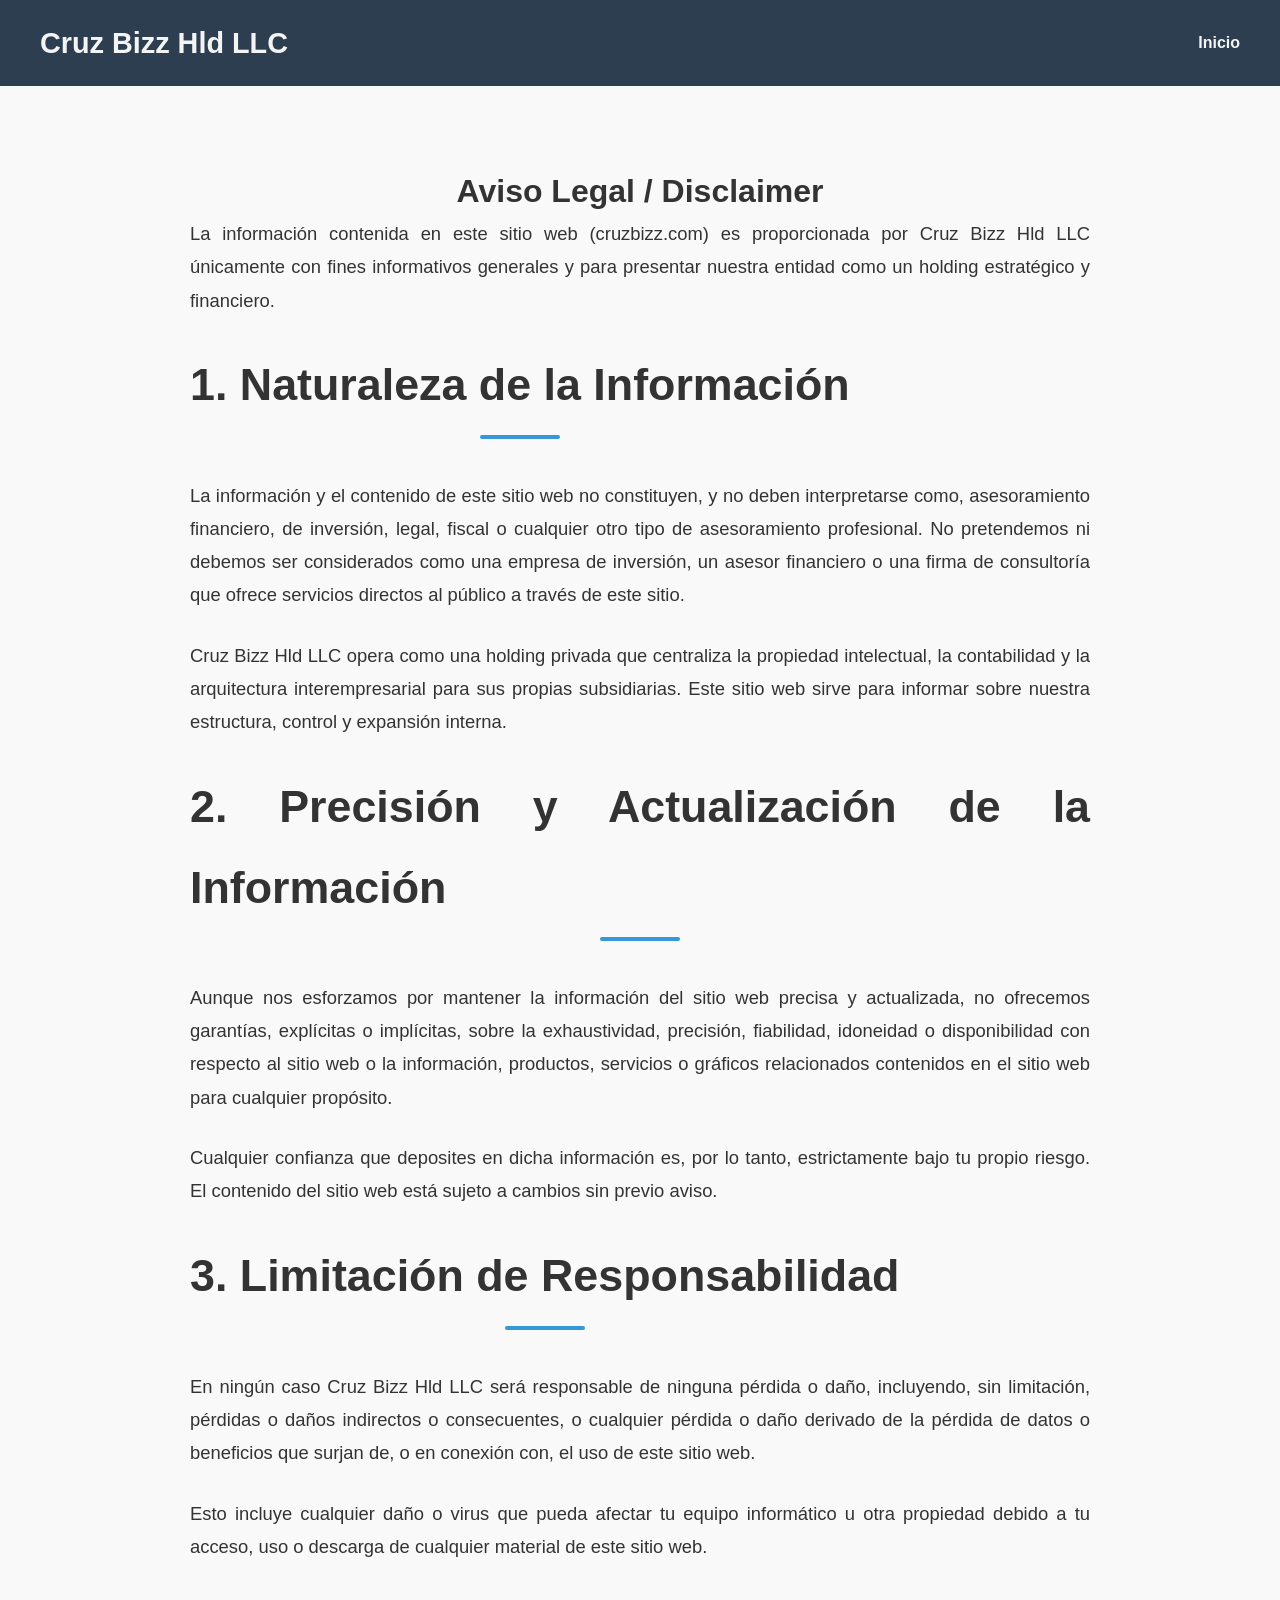
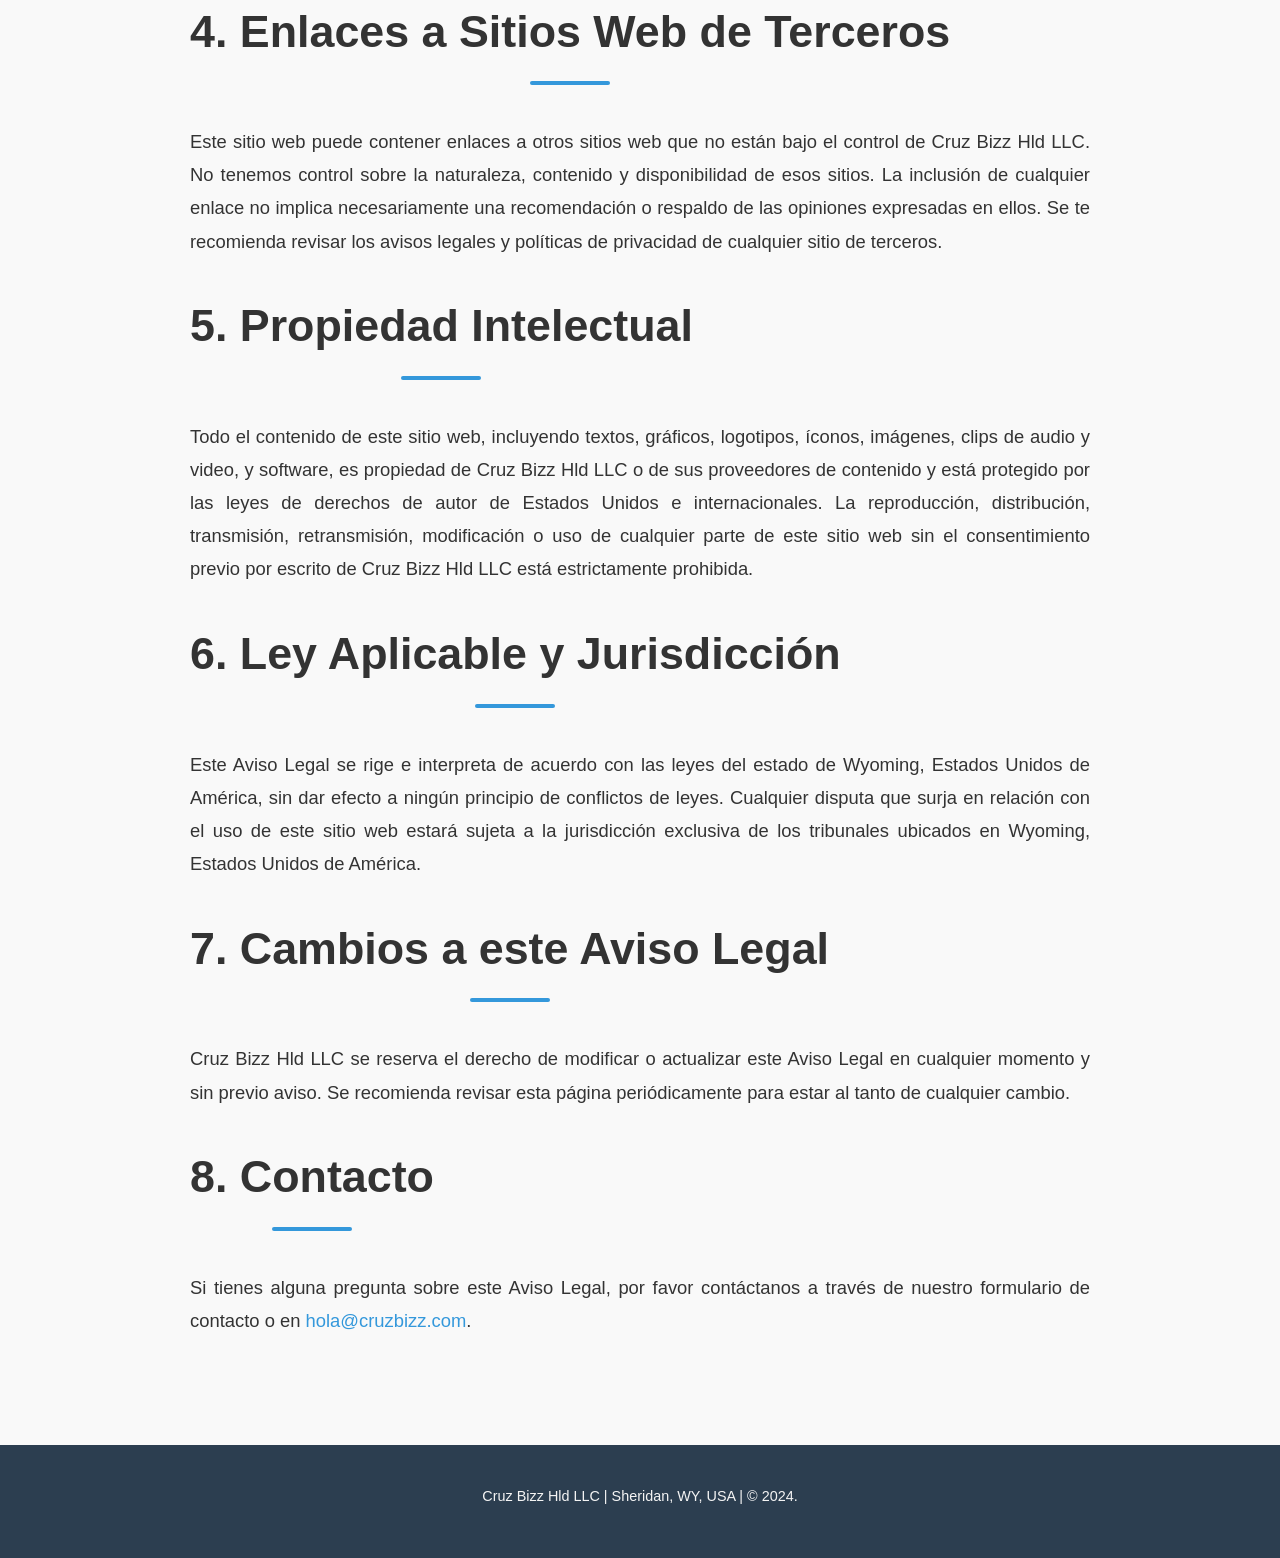
<file: aviso-legal.html>
<!DOCTYPE html>
<html lang="es">
<head>
    <meta charset="UTF-8">
    <meta name="viewport" content="width=device-width, initial-scale=1.0">
    <title>Aviso Legal - Cruz Bizz Hld LLC</title>
    <meta name="description" content="Aviso Legal de Cruz Bizz Hld LLC." />
    <link rel="stylesheet" href="style.css">
</head>
<body>
    <header class="subpage-header">
        <div class="hero-nombre">Cruz Bizz Hld LLC</div>
        <nav>
            <a href="index.html" class="home-link">Inicio</a>
        </nav>
    </header>
    <main class="section">
        <h1>Aviso Legal / Disclaimer</h1>
        <div class="content-wrapper">
            <p>La información contenida en este sitio web (cruzbizz.com) es proporcionada por Cruz Bizz Hld LLC únicamente con fines informativos generales y para presentar nuestra entidad como un holding estratégico y financiero.</p>
            <h2>1. Naturaleza de la Información</h2>
            <p>La información y el contenido de este sitio web no constituyen, y no deben interpretarse como, asesoramiento financiero, de inversión, legal, fiscal o cualquier otro tipo de asesoramiento profesional. No pretendemos ni debemos ser considerados como una empresa de inversión, un asesor financiero o una firma de consultoría que ofrece servicios directos al público a través de este sitio.</p>
            <p>Cruz Bizz Hld LLC opera como una holding privada que centraliza la propiedad intelectual, la contabilidad y la arquitectura interempresarial para sus propias subsidiarias. Este sitio web sirve para informar sobre nuestra estructura, control y expansión interna.</p>
            <h2>2. Precisión y Actualización de la Información</h2>
            <p>Aunque nos esforzamos por mantener la información del sitio web precisa y actualizada, no ofrecemos garantías, explícitas o implícitas, sobre la exhaustividad, precisión, fiabilidad, idoneidad o disponibilidad con respecto al sitio web o la información, productos, servicios o gráficos relacionados contenidos en el sitio web para cualquier propósito.</p>
            <p>Cualquier confianza que deposites en dicha información es, por lo tanto, estrictamente bajo tu propio riesgo. El contenido del sitio web está sujeto a cambios sin previo aviso.</p>
            <h2>3. Limitación de Responsabilidad</h2>
            <p>En ningún caso Cruz Bizz Hld LLC será responsable de ninguna pérdida o daño, incluyendo, sin limitación, pérdidas o daños indirectos o consecuentes, o cualquier pérdida o daño derivado de la pérdida de datos o beneficios que surjan de, o en conexión con, el uso de este sitio web.</p>
            <p>Esto incluye cualquier daño o virus que pueda afectar tu equipo informático u otra propiedad debido a tu acceso, uso o descarga de cualquier material de este sitio web.</p>
            <h2>4. Enlaces a Sitios Web de Terceros</h2>
            <p>Este sitio web puede contener enlaces a otros sitios web que no están bajo el control de Cruz Bizz Hld LLC. No tenemos control sobre la naturaleza, contenido y disponibilidad de esos sitios. La inclusión de cualquier enlace no implica necesariamente una recomendación o respaldo de las opiniones expresadas en ellos. Se te recomienda revisar los avisos legales y políticas de privacidad de cualquier sitio de terceros.</p>
            <h2>5. Propiedad Intelectual</h2>
            <p>Todo el contenido de este sitio web, incluyendo textos, gráficos, logotipos, íconos, imágenes, clips de audio y video, y software, es propiedad de Cruz Bizz Hld LLC o de sus proveedores de contenido y está protegido por las leyes de derechos de autor de Estados Unidos e internacionales. La reproducción, distribución, transmisión, retransmisión, modificación o uso de cualquier parte de este sitio web sin el consentimiento previo por escrito de Cruz Bizz Hld LLC está estrictamente prohibida.</p>
            <h2>6. Ley Aplicable y Jurisdicción</h2>
            <p>Este Aviso Legal se rige e interpreta de acuerdo con las leyes del estado de Wyoming, Estados Unidos de América, sin dar efecto a ningún principio de conflictos de leyes. Cualquier disputa que surja en relación con el uso de este sitio web estará sujeta a la jurisdicción exclusiva de los tribunales ubicados en Wyoming, Estados Unidos de América.</p>
            <h2>7. Cambios a este Aviso Legal</h2>
            <p>Cruz Bizz Hld LLC se reserva el derecho de modificar o actualizar este Aviso Legal en cualquier momento y sin previo aviso. Se recomienda revisar esta página periódicamente para estar al tanto de cualquier cambio.</p>
            <h2>8. Contacto</h2>
            <p>Si tienes alguna pregunta sobre este Aviso Legal, por favor contáctanos a través de nuestro formulario de contacto o en <a href="mailto:hola@cruzbizz.com">hola@cruzbizz.com</a>.</p>
        </div>
    </main>
    <footer>
        <p>Cruz Bizz Hld LLC | Sheridan, WY, USA | &copy; 2024.</p>
    </footer>
</body>
</html>
</file>
<file: style.css>
/* Variables CSS para una gestión más fácil de colores y fuentes */
:root {
    --primary-color: #2c3e50; /* Azul oscuro muy corporativo */
    --secondary-color: #3498db; /* Azul corporativo un poco más claro */
    --accent-color: #27ae60; /* Un verde sutil para acentos o éxito */
    --text-color: #333;
    --light-text-color: #f4f4f4;
    --bg-light: #f9f9f9;
    --bg-dark: #2c3e50; /* Mantener el azul oscuro para fondos */
    --box-shadow-light: 0 4px 8px rgba(0, 0, 0, 0.05); /* Sombras más suaves */
    --box-shadow-dark: 0 8px 16px rgba(0, 0, 0, 0.1);
    --debug-lang-selector: transparent; /* rgba(0, 255, 0, 0.2); */
}

/* Reset básico */
* {
    margin: 0;
    padding: 0;
    box-sizing: border-box;
}

body {
    font-family: 'Arial', sans-serif;
    line-height: 1.6;
    color: var(--text-color);
    background: var(--bg-light);
    overflow-x: hidden; /* Evitar scroll horizontal */
}

a {
    text-decoration: none;
    color: var(--secondary-color);
}

ul {
    list-style: none;
}

/* --------------------
   Sección Hero
   -------------------- */
.hero {
    /* Fondo con imagen, adaptable y fija */
    background-image: url('fondo-hero.png'); /* Asegúrate de que 'fondo-hero.png' esté en la misma carpeta */
    background-size: cover; /* Cubre todo el área */
    background-position: center center; /* Centra la imagen */
    background-repeat: no-repeat;
    background-attachment: fixed; /* Imagen de fondo fija */
    height: 100vh; /* Altura de pantalla completa */
    color: var(--light-text-color);
    display: flex;
    justify-content: center;
    align-items: center; /* Centra verticalmente el contenido */
    position: relative;
    overflow: hidden; /* Asegura que el contenido no se salga */
    background-color: var(--debug-hero); /* Color de depuración */
}

/* Superposición oscura para el hero */
.hero-overlay {
    position: absolute;
    top: 0;
    left: 0;
    width: 100%;
    height: 100%;
    background-color: rgba(0, 0, 0, 0.5); /* Oscurecimiento semi-transparente */
    z-index: 1; /* Asegura que la superposición esté detrás del contenido pero sobre el fondo */
}

.hero-container {
    position: relative; /* Para que el contenido esté sobre la superposición */
    z-index: 2;
    width: 100%;
    max-width: 1200px; /* Ancho máximo para el contenido */
    min-height: 100%; /* Permite que el contenedor ocupe al menos toda la altura, pero se adapta si el contenido es más pequeño */
    padding: 20px 40px; /* Espaciado interno */
    display: flex;
    flex-direction: column;
    justify-content: space-between; /* Espacia el top y el body */
    align-items: center; /* Centra el contenido horizontalmente */
    background-color: var(--debug-hero-container); /* Color de depuración */
}

/* Bloque superior del hero: Nombre - Logo - Navbar */
.hero-top {
    width: 100%;
    display: flex;
    justify-content: space-between;
    align-items: center;
    padding-top: 20px; /* Un poco de padding arriba */
    background-color: var(--debug-hero-top); /* Color de depuración */
}

.hero-nombre {
    font-weight: bold;
    font-size: 1.8rem;
    background-color: var(--debug-hero-nombre); /* Color de depuración */
}

.hero-logo img {
    height: 40px; /* Tamaño del logo */
    vertical-align: middle; /* Alineación vertical */
    background-color: var(--debug-hero-logo); /* Color de depuración */
}

.hero-navbar .nav-links {
    display: flex;
    gap: 30px;
    background-color: var(--debug-hero-navbar); /* Color de depuración */
}

.hero-navbar .nav-links a {
    color: var(--light-text-color);
    font-weight: bold;
    transition: color 0.3s ease;
}

.hero-navbar .nav-links a:hover {
    color: var(--accent-color); /* Cambio de color al pasar el ratón */
}

/* Encabezado para páginas secundarias */
.subpage-header {
    background: var(--bg-dark);
    color: var(--light-text-color);
    padding: 20px 40px;
    display: flex;
    justify-content: space-between;
    align-items: center;
}

.home-link {
    color: var(--light-text-color);
    font-weight: bold;
}

.home-link:hover {
    color: var(--accent-color);
}

/* Bloque central del hero: Título y subtítulo */
.hero-body {
    flex-grow: 1; /* Permite que este contenedor ocupe el espacio restante */
    display: flex;
    flex-direction: column;
    justify-content: center; /* Centra verticalmente el contenido dentro de hero-body */
    align-items: flex-start; /* Alinea el texto a la izquierda */
    width: 100%;
    max-width: 700px; /* Ancho máximo del texto */
    text-align: left;
    /* Se eliminó margin-top: -50px; para evitar la superposición al reducir la altura */
    background-color: var(--debug-hero-body); /* Color de depuración */
}

.hero-body h1 {
    font-size: clamp(2.5rem, 5vw + 1rem, 3.8rem);
    margin-bottom: 20px;
    line-height: 1.2;
}

.hero-body p {
    font-size: clamp(1rem, 2.5vw + 0.5rem, 1.3rem);
    margin-bottom: 40px;
    max-width: 600px; /* Limita el ancho del párrafo */
}

.btn-primary {
    display: inline-block;
    background: var(--accent-color);
    color: var(--light-text-color);
    padding: 15px 30px;
    border-radius: 50px;
    font-weight: bold;
    transition: all 0.3s ease;
    box-shadow: var(--box-shadow-dark);
}

.btn-primary:hover {
    transform: translateY(-3px);
    box-shadow: 0 10px 20px rgba(0, 0, 0, 0.2);
}

/* --------------------
   Secciones Generales
   -------------------- */
.section {
    padding: 80px 50px;
    text-align: center;
    background: var(--bg-light);
    transition: background 0.5s ease;
    -webkit-backface-visibility: hidden;
    backface-visibility: hidden;
}

.section h2 {
    font-size: 2.8rem;
    margin-bottom: 40px;
    position: relative;
    display: inline-block;
}

.section h2::after {
    content: '';
    display: block;
    width: 80px;
    height: 4px;
    background: var(--secondary-color);
    margin: 10px auto 0;
    border-radius: 2px;
}

.content-wrapper {
    max-width: 900px;
    margin: 0 auto;
    text-align: justify;
    font-size: 1.15rem;
    line-height: 1.8;
}

.content-wrapper p {
    margin-bottom: 1.5em;
}

/* Sección Servicios (Portafolio) */
.services-grid {
    display: grid;
    grid-template-columns: repeat(auto-fit, minmax(280px, 1fr));
    gap: 30px;
    max-width: 1200px;
    margin: 0 auto;
}

.service-item {
    background: #fff;
    padding: 30px;
    border-radius: 10px;
    box-shadow: var(--box-shadow-light);
    transition: transform 0.3s ease, box-shadow 0.3s ease;
    text-align: center;
}

.service-item:hover {
    transform: translateY(-10px);
    box-shadow: 0 12px 24px rgba(0, 0, 0, 0.1);
}

.service-item .icon-large {
    font-size: 3.5rem;
    color: var(--secondary-color);
    margin-bottom: 20px;
    display: block;
}

.service-item h3 {
    font-size: 1.6rem;
    margin-bottom: 10px;
    color: var(--primary-color);
}

.service-item p {
    font-size: 1rem;
    color: var(--text-color);
}

/* Sección con gradiente de fondo (Portafolio) */
.section.bg-gradient {
    background: linear-gradient(45deg, var(--primary-color), var(--bg-dark));
    color: var(--light-text-color);
}

/* Contacto */
.contact-email {
    font-size: 1.5rem;
    font-weight: bold;
    margin-top: 30px;
}

.contact-email a {
    color: var(--primary-color);
    transition: color 0.3s ease;
}

.contact-email a:hover {
    color: var(--secondary-color);
}

/* Pie de página */
footer {
    background: var(--bg-dark);
    color: var(--light-text-color);
    text-align: center;
    padding: 40px 20px;
    font-size: 0.9rem;
}

footer p {
    margin-bottom: 10px;
}

.legal-links a {
    text-decoration: underline;
    color: var(--light-text-color);
}

/* --------------------
   Botón de "volver arriba"
   -------------------- */
.scroll-top {
    position: fixed;
    bottom: 30px;
    right: 30px;
    font-size: 1.5rem;
    background-color: var(--primary-color);
    color: whitesmoke;
    padding: 12px 14px;
    border-radius: 50%;
    box-shadow: 0 4px 8px rgba(0,0,0,0.2);
    cursor: pointer;
    z-index: 1000;
    opacity: 0;
    visibility: hidden;
    transition: opacity 0.3s ease, visibility 0.3s ease;
}

.scroll-top.show {
    opacity: 1;
    visibility: visible;
}

/* --------------------
   Animaciones CSS
   -------------------- */
@keyframes fadeIn {
    from { opacity: 0; transform: translateY(40px); }
    to { opacity: 1; transform: translateY(0); }
}

@keyframes slideInUp {
    from { opacity: 0; transform: translateY(80px); }
    to { opacity: 1; transform: translateY(0); }
}

/* Clases para aplicar con JavaScript */
.fade-in.animate {
    animation: fadeIn 1.2s ease-out forwards;
}

.slide-up.animate {
    animation: slideInUp 1.2s ease-out forwards;
}

@keyframes slideDownMenu {
    from {
        transform: translateY(-100%);
        opacity: 0;
    }
    to {
        transform: translateY(0);
        opacity: 1;
    }
}

/* Language Selector Styles */
.language-selector {
    display: flex;
    align-items: center;
    margin-right: 20px; /* Adjust spacing as needed */
    background-color: var(--debug-lang-selector); /* Optional: for debugging positioning */
}

.lang-option {
    color: var(--light-text-color);
    font-weight: bold;
    cursor: pointer;
    padding: 5px;
    transition: color 0.3s ease, transform 0.2s ease;
    font-size: 0.9rem; /* Slightly smaller than nav links */
}

.lang-option:hover {
    color: var(--accent-color);
    transform: scale(1.1);
}

.lang-option.active {
    color: var(--accent-color); /* Highlight active language */
    text-decoration: underline;
    pointer-events: none; /* Disable click on active language */
}

.lang-separator {
    color: var(--light-text-color);
    margin: 0 5px;
    font-size: 0.9rem;
}

/* Responsive adjustments for language selector if needed */
@media (max-width: 768px) {
    .hero-top {
        /* Ensure space for logo, lang selector, and menu toggle */
        /* Might need to adjust flex properties if layout breaks */
    }
    .language-selector {
        /* Example: order it differently or adjust margin for mobile if needed */
        /* For now, let's assume it fits. If not, adjustments are needed here. */
        /* Potentially reduce font size slightly more on very small screens if needed */
         font-size: 0.85rem;
    }
    .lang-option, .lang-separator {
        font-size: 0.85rem; /* Match parent or set explicitly */
    }
}

/* --------------------
   Diseño Responsivo (Mobile First)
   -------------------- */

/* Ocultar menú hamburguesa por defecto en escritorio */
.menu-toggle {
    display: none;
}

@media (max-width: 768px) {
    /* Ajustes para pantallas más pequeñas (móviles y tablets) */

    .hero {
        background-attachment: scroll; /* Change from fixed to scroll for mobile */
    }

    .hero-container {
        padding: 15px 20px; /* Menos padding en móviles */
    }

    .hero-top {
        padding-top: 15px;
    }

    .hero-nombre {
        font-size: 1.5rem; /* Tamaño de fuente más pequeño para el nombre */
    }

    .hero-logo img {
        height: 30px; /* Logo más pequeño en móviles */
    }

    .hero-navbar .nav-links {
        display: none; /* Oculta el menú normal */
        flex-direction: column;
        width: 100%;
        background: rgba(44, 62, 80, 0.95); /* Fondo oscuro semitransparente para el menú */
        position: absolute;
        top: 70px; /* Debajo del encabezado */
        left: 0;
        padding: 20px 0;
        animation: slideDownMenu 0.4s ease-out forwards;
        text-align: center;
    }

    .nav-links.active {
        display: flex; /* Muestra el menú cuando está activo */
    }

    .nav-links li {
        margin: 5px 0; /* Reduced vertical margin */
    }

    .nav-links a {
        padding: 8px 0; /* Reduced vertical padding */
        display: block;
    }

    /* Mostrar menú hamburguesa */
    .menu-toggle {
        display: flex;
        flex-direction: column;
        justify-content: space-between;
        width: 30px;
        height: 20px;
        cursor: pointer;
        z-index: 3; /* Asegura que el botón esté sobre el menú */
    }

    .menu-toggle .bar {
        width: 100%;
        height: 3px;
        background-color: var(--light-text-color);
        border-radius: 2px;
        transition: all 0.3s ease;
    }

    .menu-toggle.active .bar:nth-child(1) {
        transform: translateY(8px) rotate(45deg);
    }
    .menu-toggle.active .bar:nth-child(2) {
        opacity: 0;
    }
    .menu-toggle.active .bar:nth-child(3) {
        transform: translateY(-8px) rotate(-45deg);
    }

    .hero-body {
        align-items: center; /* Centra el texto en móviles */
        text-align: center;
        padding-top: 60px; /* Desplaza el texto más abajo en móviles */
        margin-top: 0; /* Elimina el ajuste negativo para móviles */
        padding-left: 20px;
        padding-right: 20px;
    }

    /* .hero-body h1 ahora es manejado por clamp() */
    /* .hero-body p ahora es manejado por clamp() */

    .section {
        padding: 50px 20px; /* Menos padding en secciones */
    }

    .section h2 {
        font-size: 2.2rem;
    }

    .content-wrapper {
        text-align: left; /* Mantener justificado o alinear a la izquierda para mejor lectura */
    }

    .services-grid {
        grid-template-columns: 1fr; /* Una columna en móviles */
    }
}

/* Media Queries para Tablets (Landscape) y Monitores Verticales (ej: 769px a 1024px) */
@media (min-width: 769px) and (max-width: 1024px) {
    .hero-body h1 {
        font-size: 3.2rem;
    }

    .hero-body p {
        font-size: 1.2rem;
    }

    .services-grid {
        grid-template-columns: repeat(auto-fit, minmax(300px, 1fr)); /* 2 o 3 columnas */
    }
}
</file>
